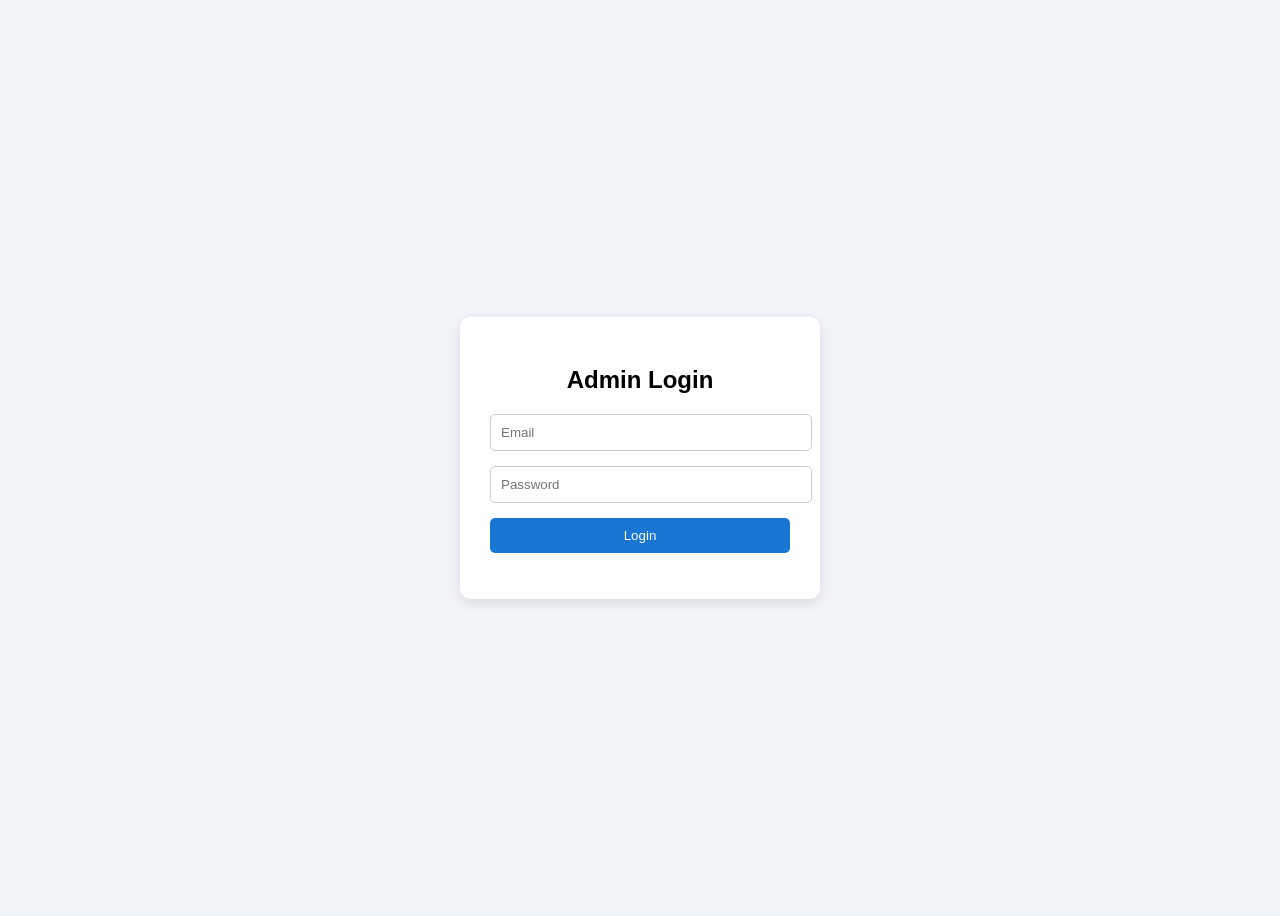
<file: admin-dashboard.html>
<!DOCTYPE html>
<html lang="en">
<head>
<meta charset="UTF-8">
<meta name="viewport" content="width=device-width, initial-scale=1.0">
<title>Admin Dashboard</title>
<link rel="stylesheet" href="style.css">
</head>
<body>

<div class="header">
    <h1>Admin Dashboard</h1>
    <button class="logout-btn" onclick="logout()">Logout</button>
</div>

<div class="cards">
    <div class="card">
        <h2 id="totalUsers">0</h2>
        <p>Total Users</p>
    </div>
    <div class="card">
        <h2 id="totalReplies">0</h2>
        <p>Total Replies Sent</p>
    </div>
</div>

<input type="text" id="search" placeholder="Search by name or email...">

<table id="userTable">
    <thead>
        <tr>
            <th>Full Name</th>
            <th>Email</th>
            <th>Phone</th>
            <th>Message</th>
            <th>Reply</th>
            <th>Actions</th>
        </tr>
    </thead>
    <tbody>
        <!-- Users will populate here -->
    </tbody>
</table>

<!-- Reply Modal -->
<div id="replyModal" class="modal">
    <div class="modal-content">
        <span class="close">&times;</span>
        <h3>Reply to Customer</h3>
        <textarea id="replyText" rows="5" placeholder="Type your reply here..."></textarea>
        <button id="sendReply">Send Reply</button>
    </div>
</div>
<script src="scrip.js"></script>
</body>
</html>
</file>
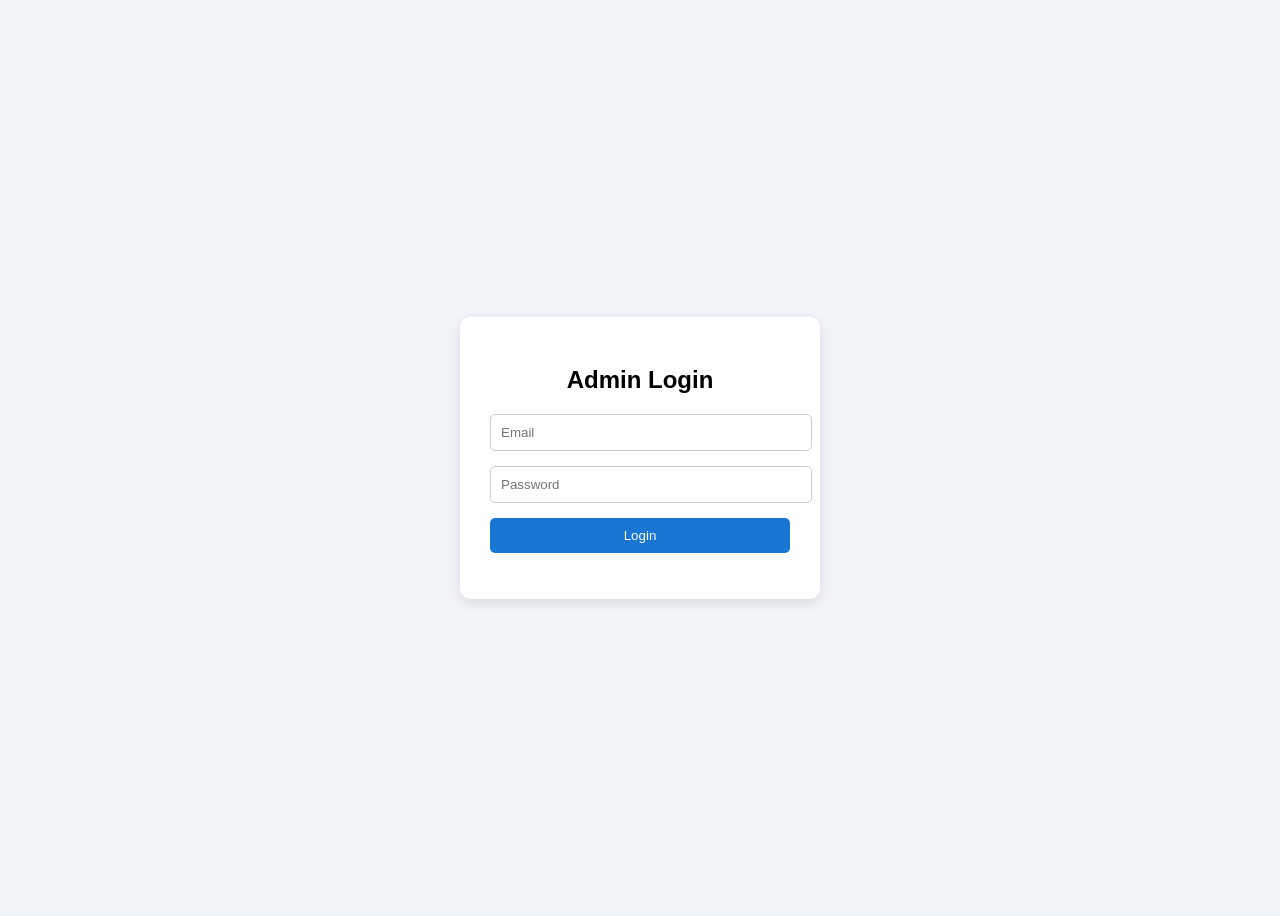
<file: admin-login.html>
<!DOCTYPE html>
<html lang="en">
<head>
<meta charset="UTF-8">
<meta name="viewport" content="width=device-width, initial-scale=1.0">
<title>Admin Login</title>
<style>
  body { font-family: Arial; background:#f0f4f8; display:flex; justify-content:center; align-items:center; height:100vh; }
  .login-card { background:#fff; padding:30px; border-radius:10px; box-shadow:0 4px 12px rgba(0,0,0,0.1); width:300px; }
  .login-card h2 { text-align:center; margin-bottom:20px; }
  .login-card input { width:100%; padding:10px; margin-bottom:15px; border-radius:5px; border:1px solid #ccc; }
  .login-card button { width:100%; padding:10px; background:#1976d2; color:#fff; border:none; border-radius:5px; cursor:pointer; }
  .login-card button:hover { background:#115293; }
  .error { color:red; text-align:center; }
</style>
</head>
<body>
<div class="login-card">
  <h2>Admin Login</h2>
  <input type="text" id="email" placeholder="Email">
  <input type="password" id="password" placeholder="Password">
  <button onclick="login()">Login</button>
  <p id="error" class="error"></p>
</div>

<script>
async function login() {
    const email = document.getElementById("email").value;
    const password = document.getElementById("password").value;
    const error = document.getElementById("error");

    try {
        const res = await fetch("https://registration-backend-lpkd.onrender.com/api/admin/auth/login", {
            method: "POST",
            headers: { "Content-Type": "application/json" },
            body: JSON.stringify({ email, password })
        });

        const data = await res.json();

        if (res.ok) {
            localStorage.setItem("adminToken", data.token);
            window.location.href = "admin-dashboard.html";
        } else {
            error.textContent = data.message;
        }

    } catch (err) {
        error.textContent = "Server error";
    }

}
</script>
</body>
</html>
</file>
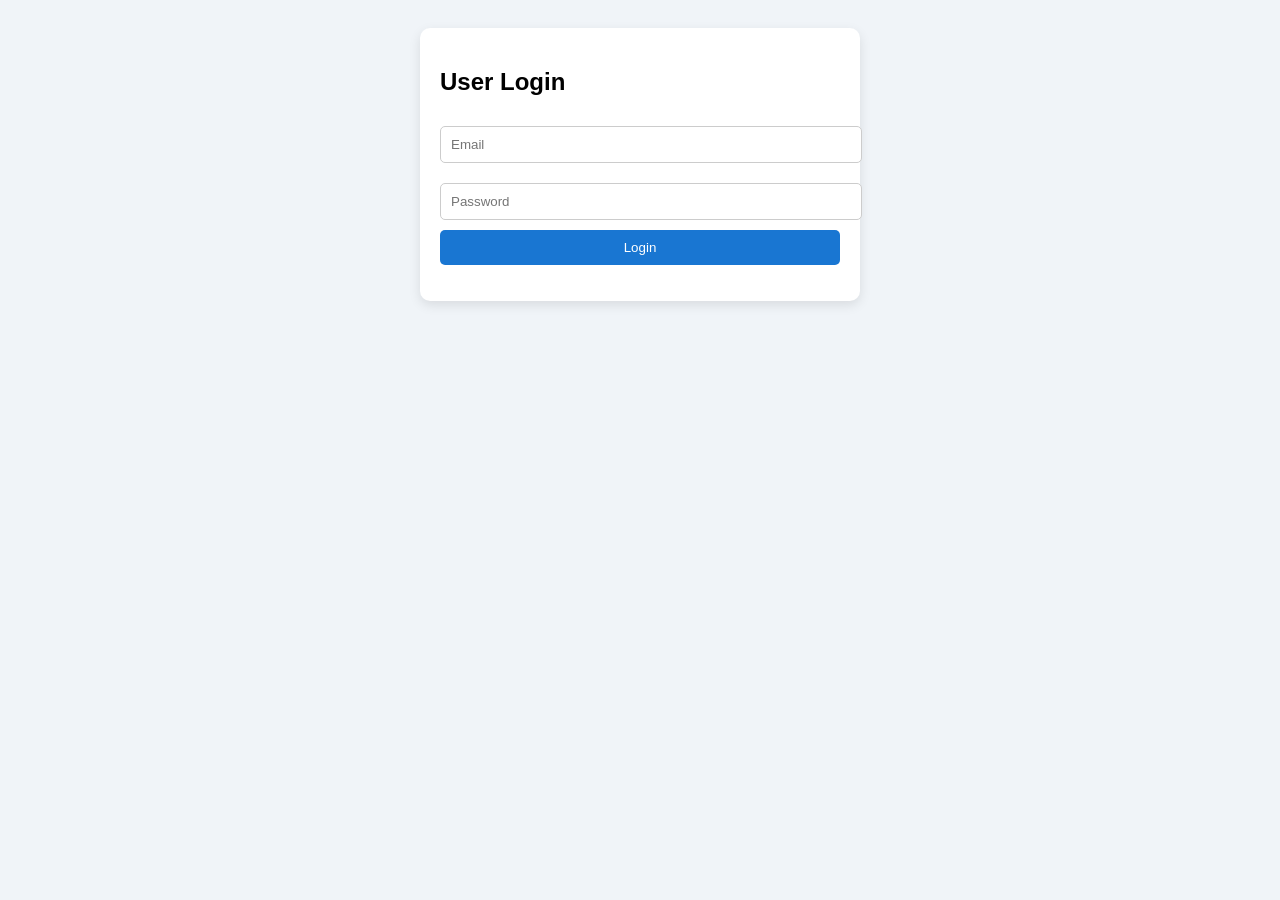
<file: login.html>
<!DOCTYPE html>
<html lang="en">
<head>
<meta charset="UTF-8">
<meta name="viewport" content="width=device-width, initial-scale=1.0">
<title>User Login</title>
<style>
body { font-family: Arial; background: #f0f4f8; padding: 20px; }
.form-container { background: #fff; padding: 20px; border-radius: 10px; max-width: 400px; margin: auto; box-shadow: 0 4px 12px rgba(0,0,0,0.1); }
input { width: 100%; padding: 10px; margin: 10px 0; border-radius: 5px; border: 1px solid #ccc; }
button { width: 100%; padding: 10px; border: none; border-radius: 5px; background: #1976d2; color: #fff; cursor: pointer; }
button:hover { background: #115293; }
#status { color: red; margin-top: 10px; }
</style>
</head>
<body>
<div class="form-container">
<h2>User Login</h2>
<form id="loginForm">
    <input type="email" id="email" placeholder="Email" required>
    <input type="password" id="password" placeholder="Password" required>
    <button type="submit">Login</button>
    <p id="status"></p>
</form>
</div>

<script>
document.getElementById("loginForm").addEventListener("submit", async (e) => {
  e.preventDefault();

  const status = document.getElementById("status");

  const email = document.getElementById("email").value;
  const password = document.getElementById("password").value;

  try {
    const res = await fetch("https://registration-backend-lpkd.onrender.com/api/users/login", {
      method: "POST",
      headers: { "Content-Type": "application/json" },
      body: JSON.stringify({ email, password })
    });

    const data = await res.json();

    if (res.ok) {
      localStorage.setItem("userToken", data.token);
      window.location.href = "user-dashboard.html";
    } else {
      status.style.color = "red";
      status.textContent = data.message;
    }

  } catch (err) {
    status.style.color = "red";
    status.textContent = "Server error";
  }
});
</script>
</body>
</html>
</file>
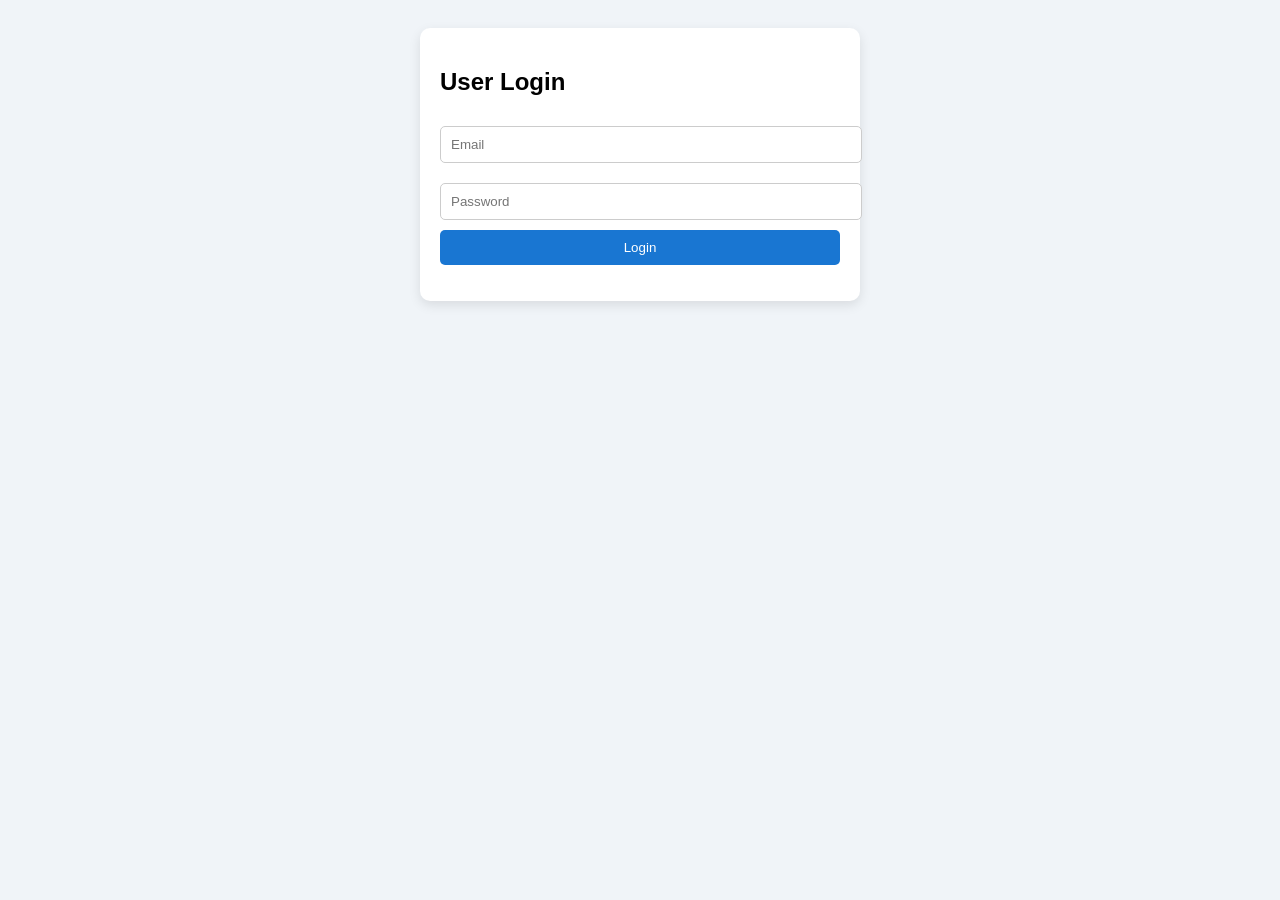
<file: user-dashboard.html>
<!DOCTYPE html>
<html lang="en">
<head>
<meta charset="UTF-8">
<meta name="viewport" content="width=device-width, initial-scale=1.0">
<title>User Dashboard</title>
<style>
body { font-family: Arial; background: #f0f4f8; padding: 20px; }
.container { max-width: 600px; margin: auto; background: #fff; padding: 20px; border-radius: 10px; box-shadow: 0 4px 12px rgba(0,0,0,0.1);}
textarea { width: 100%; padding: 10px; margin: 10px 0; border-radius: 5px; border: 1px solid #ccc; }
button { padding: 10px 20px; border: none; border-radius: 5px; background: #1976d2; color: #fff; cursor: pointer; }
button:hover { background: #115293; }
.message { border-bottom: 1px solid #ddd; padding: 10px 0; }
.reply { color: #388e3c; }
</style>
</head>
<body>
<div class="container">
<h2>Your Messages</h2>
<div id="messages"></div>

<h3>Send New Message</h3>
<textarea id="newMessage" rows="4" placeholder="Type your message..."></textarea>
<button id="sendMsg">Send</button>
</div>

<script>
const token = localStorage.getItem("userToken");
if(!token) window.location.href = "login.html";

async function fetchMessages(){
    const res = await fetch("http://localhost:5000/api/users/messages", {
        headers: { "Authorization": "Bearer " + token }
    });
    const data = await res.json();
    const container = document.getElementById("messages");
    container.innerHTML = "";
    data.forEach(msg=>{
        const div = document.createElement("div");
        div.className = "message";
        div.innerHTML = `<strong>You:</strong> ${msg.message}<br>${msg.reply ? `<span class="reply"><strong>Admin:</strong> ${msg.reply}</span>` : ""}`;
        container.appendChild(div);
    });
}

document.getElementById("sendMsg").addEventListener("click", async ()=>{
    const message = document.getElementById("newMessage").value;
    if(!message) return;
    await fetch("https://registration-backend-lpkd.onrender.com/api/users/message", {
        method:"POST",
        headers: {"Content-Type":"application/json","Authorization":"Bearer " + token},
        body: JSON.stringify({message})
    });
    document.getElementById("newMessage").value = "";
    fetchMessages();
});

// Initial load
fetchMessages();
</script>
</body>
</html>
</file>
<file: style.css>
/* Reset */
* { box-sizing: border-box; margin: 0; padding: 0; font-family: Arial; }

/* Body */
body { background: #f0f4f8; padding: 20px; }

/* Dashboard Header */
.header { display: flex; justify-content: space-between; align-items: center; margin-bottom: 20px; }
.header h1 { color: #1976d2; }
.logout-btn { padding: 8px 15px; background: #d32f2f; color: #fff; border: none; border-radius: 5px; cursor: pointer; }
.logout-btn:hover { background: #b71c1c; }

/* Cards */
.cards { display: flex; gap: 20px; margin-bottom: 20px; flex-wrap: wrap; }
.card { background: #fff; padding: 20px; border-radius: 10px; flex: 1 1 200px; box-shadow: 0 4px 12px rgba(0,0,0,0.1); text-align: center; }
.card h2 { font-size: 32px; color: #1976d2; margin-bottom: 10px; }
.card p { font-size: 16px; color: #555; }

/* Search */
#search { width: 100%; padding: 10px; margin-bottom: 10px; border-radius: 5px; border: 1px solid #ccc; }

/* Table */
table { width: 100%; border-collapse: collapse; background: #fff; border-radius: 10px; overflow: hidden; }
th, td { padding: 12px; text-align: left; border-bottom: 1px solid #ddd; }
th { background: #1976d2; color: #fff; }
td button { padding: 5px 10px; border: none; border-radius: 5px; cursor: pointer; margin-right: 5px; }
.reply-btn { background: #388e3c; color: #fff; }
.reply-btn:hover { background: #2e7d32; }
.delete-btn { background: #d32f2f; color: #fff; }
.delete-btn:hover { background: #b71c1c; }

/* Modal */
.modal { display: none; position: fixed; top: 0; left: 0; width: 100%; height: 100%; background: rgba(0,0,0,0.5); justify-content: center; align-items: center; }
.modal-content { background: #fff; padding: 20px; border-radius: 10px; width: 400px; position: relative; }
.close { position: absolute; top: 10px; right: 15px; font-size: 22px; cursor: pointer; }
#replyText { width: 100%; padding: 10px; margin: 10px 0; border-radius: 5px; border: 1px solid #ccc; }
#sendReply { padding: 10px 20px; background: #1976d2; color: #fff; border: none; border-radius: 5px; cursor: pointer; }
#sendReply:hover { background: #115293; }
</file>
